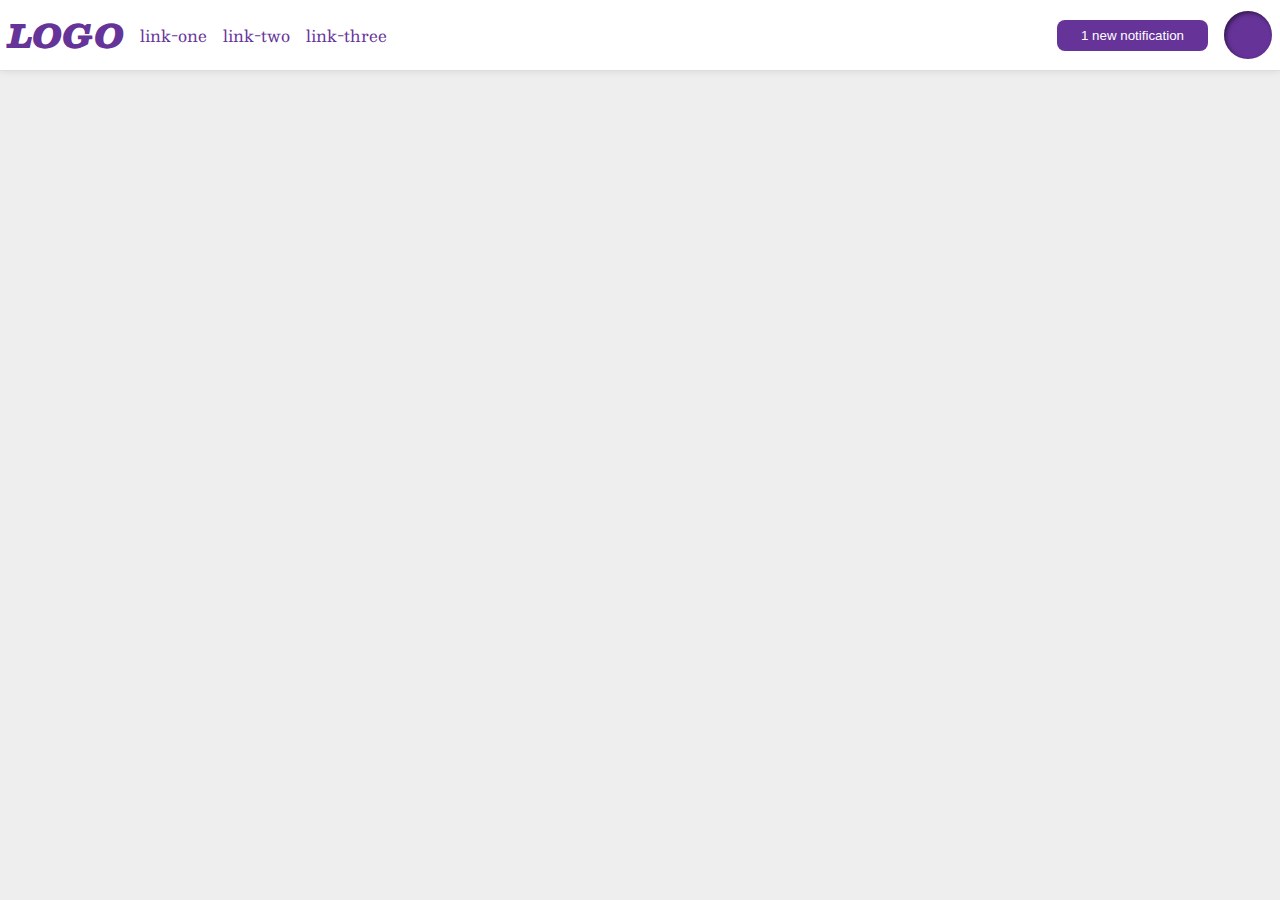
<file: flex/03-flex-header-2/index.html>
<!DOCTYPE html>
<html lang="en">
  <head>
    <meta charset="UTF-8">
    <meta http-equiv="X-UA-Compatible" content="IE=edge">
    <meta name="viewport" content="width=device-width, initial-scale=1.0">
    <title>Flex Header 2</title>
    <link rel="stylesheet" href="style.css">
  </head>
  <body>
    <div class="header">
      <div class="left">
        <div class="logo">
          LOGO
        </div>
        <ul class="links">
          <li><a href="google.com">link-one</a></li>
          <li><a href="google.com">link-two</a></li>
          <li><a href="google.com">link-three</a></li>
        </ul>
      </div>
      <div class="right">
        <button class="notifications right">
          1 new notification
        </button>
        <div class="profile-image right"></div>
      </div>
    </div>
  </body>
</html>
</file>
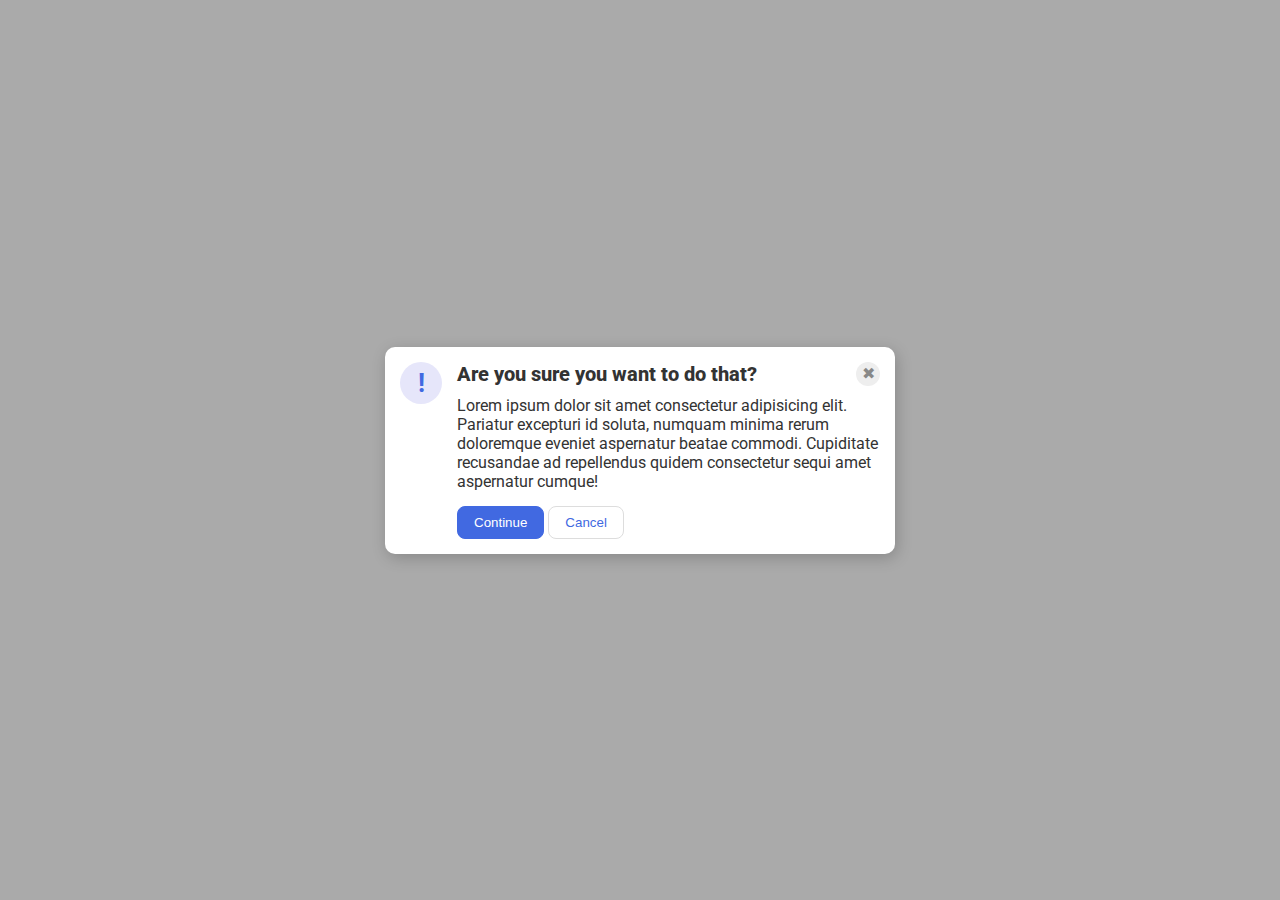
<file: flex/05-flex-modal/index.html>
<!DOCTYPE html>
<html lang="en">
  <head>
    <meta charset="UTF-8">
    <meta http-equiv="X-UA-Compatible" content="IE=edge">
    <meta name="viewport" content="width=device-width, initial-scale=1.0">
    <link rel="stylesheet" href="style.css">
    <title>Modal</title>
  </head>
  <body>
    <div class="modal">
      <div class="icon">!</div>
      <div class="container">
        <div class="header">
          Are you sure you want to do that?
          <div class="close-button">✖</div>
        </div>
        <div class="text">Lorem ipsum dolor sit amet consectetur adipisicing elit. Pariatur excepturi id soluta, numquam minima rerum doloremque eveniet aspernatur beatae commodi. Cupiditate recusandae ad repellendus quidem consectetur sequi amet aspernatur cumque!</div>
        <button class="continue">Continue</button>
        <button class="cancel">Cancel</button>
      </div>
    </div>
  </body>
</html>
</file>
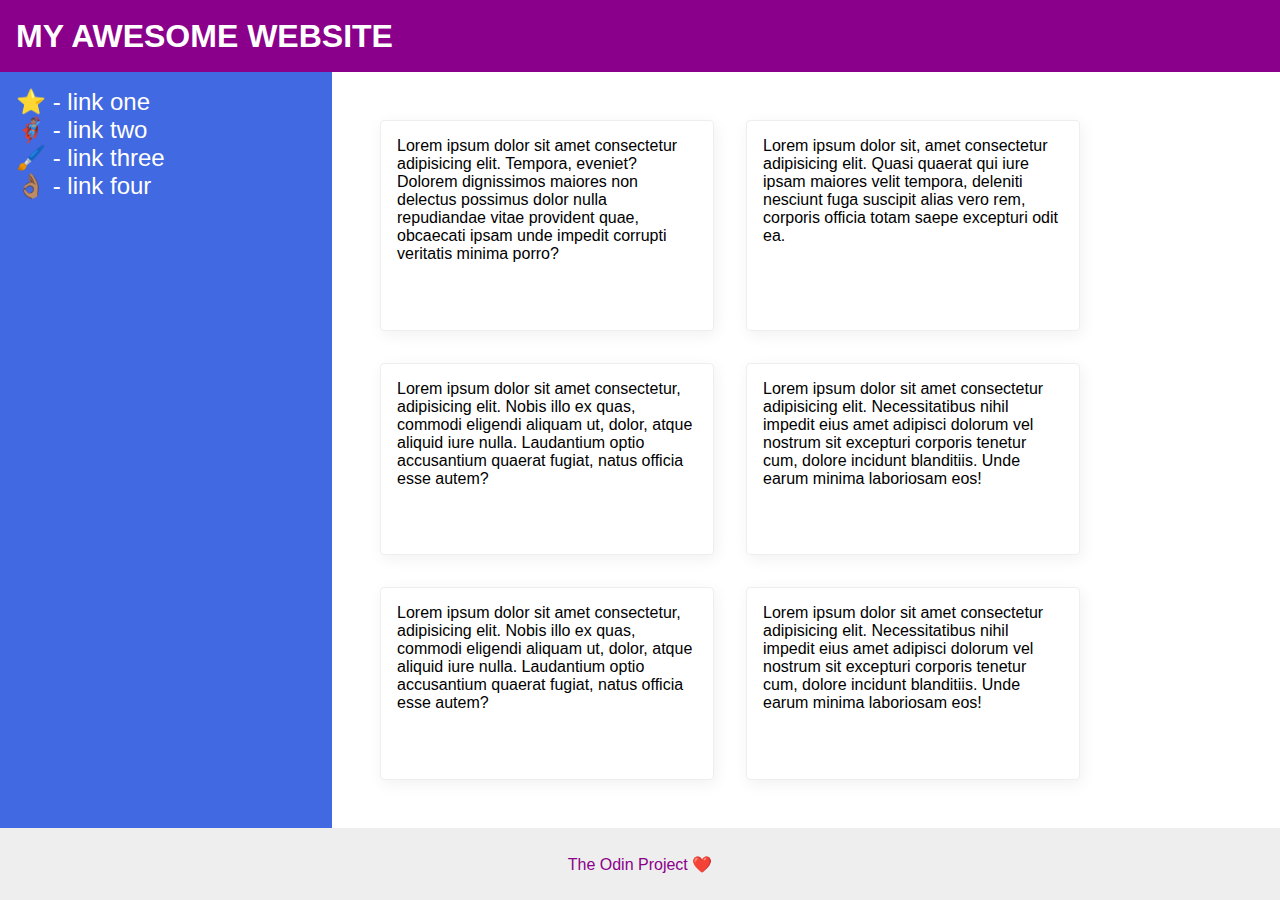
<file: flex/07-flex-layout-2/index.html>
<!DOCTYPE html>
<html lang="en">
  <head>
    <meta charset="UTF-8">
    <meta http-equiv="X-UA-Compatible" content="IE=edge">
    <meta name="viewport" content="width=device-width, initial-scale=1.0">
    <title>The Holy Grail</title>
    <link rel="stylesheet" href="style.css">
  </head>
  <body>
    <div class="header">
      MY AWESOME WEBSITE
    </div>
    
    <div class="body">
      <div class="sidebar">
        <ul>
          <li><a href="#">⭐ - link one</a></li>
          <li><a href="#">🦸🏽‍♂️ - link two</a></li>
          <li><a href="#">🖌️ - link three</a></li>
          <li><a href="#">👌🏽 - link four</a></li>
        </ul>
      </div>
      
      <div class="card-container">
        <div class="card">Lorem ipsum dolor sit amet consectetur adipisicing elit. Tempora, eveniet? Dolorem dignissimos maiores non delectus possimus dolor nulla repudiandae vitae provident quae, obcaecati ipsam unde impedit corrupti veritatis minima porro?</div>
        <div class="card">Lorem ipsum dolor sit, amet consectetur adipisicing elit. Quasi quaerat qui iure ipsam maiores velit tempora, deleniti nesciunt fuga suscipit alias vero rem, corporis officia totam saepe excepturi odit ea.</div>
        <div class="card">Lorem ipsum dolor sit amet consectetur, adipisicing elit. Nobis illo ex quas, commodi eligendi aliquam ut, dolor, atque aliquid iure nulla. Laudantium optio accusantium quaerat fugiat, natus officia esse autem?</div>
        <div class="card">Lorem ipsum dolor sit amet consectetur adipisicing elit. Necessitatibus nihil impedit eius amet adipisci dolorum vel nostrum sit excepturi corporis tenetur cum, dolore incidunt blanditiis. Unde earum minima laboriosam eos!</div>
        <div class="card">Lorem ipsum dolor sit amet consectetur, adipisicing elit. Nobis illo ex quas, commodi eligendi aliquam ut, dolor, atque aliquid iure nulla. Laudantium optio accusantium quaerat fugiat, natus officia esse autem?</div>
        <div class="card">Lorem ipsum dolor sit amet consectetur adipisicing elit. Necessitatibus nihil impedit eius amet adipisci dolorum vel nostrum sit excepturi corporis tenetur cum, dolore incidunt blanditiis. Unde earum minima laboriosam eos!</div>
      </div>
    </div>
    
    <div class="footer">
      The Odin Project ❤️
    </div>
  </body>
</html>
</file>
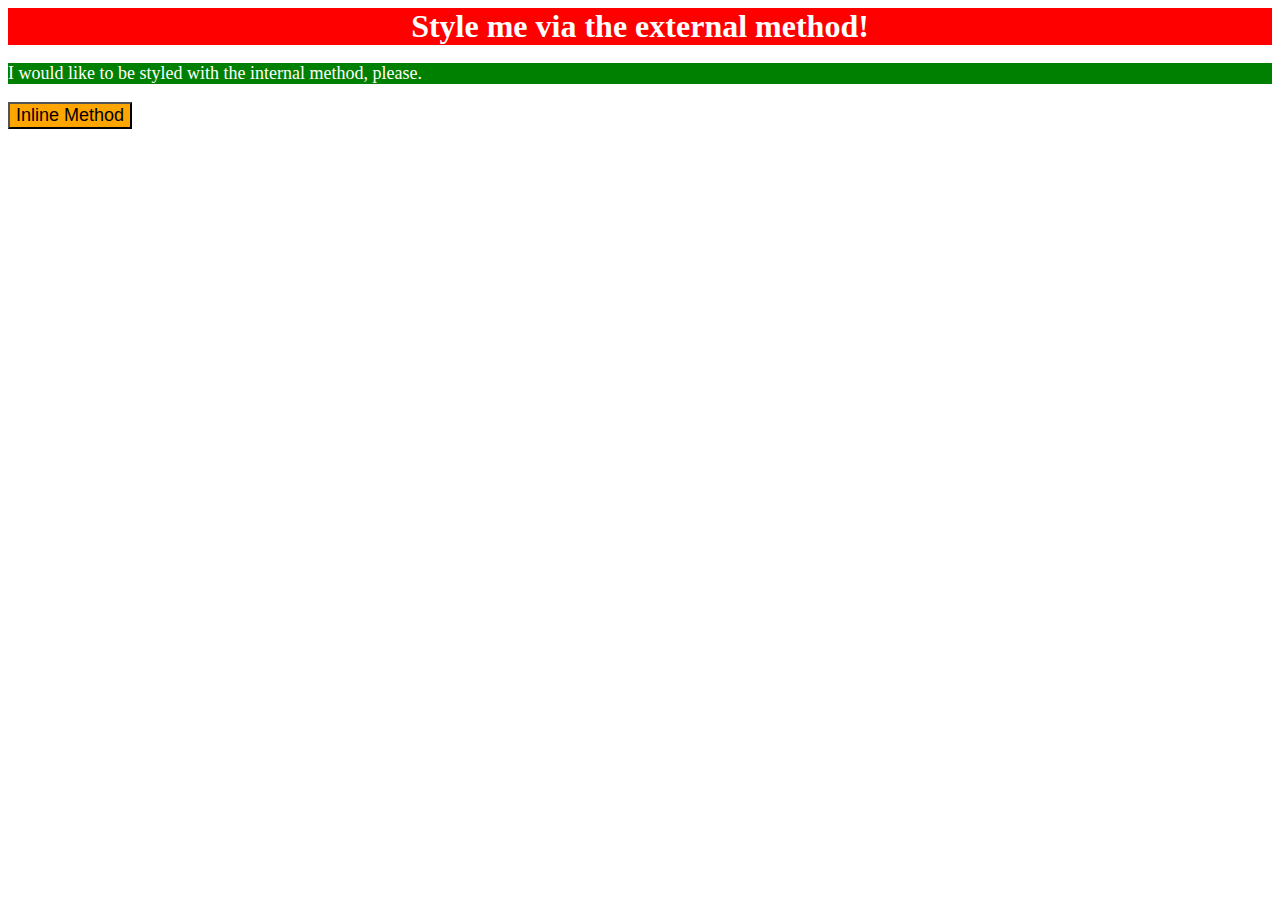
<file: foundations/01-css-methods/index.html>
<!DOCTYPE html>
<html lang="en">
  <head>
    <meta charset="UTF-8">
    <meta http-equiv="X-UA-Compatible" content="IE=edge">
    <meta name="viewport" content="width=device-width, initial-scale=1.0">
    <title>Methods for Adding CSS</title>
    <link rel="stylesheet" href="./styles.css">
    
    <style>
      p {
        background-color: green;
        color: white;
        font-size: 18px;
      }
    </style>
  </head>
  <body>
    <div>Style me via the external method!</div>
    <p>I would like to be styled with the internal method, please.</p>
    <button style="background-color: orange; font-size: 18px;">Inline Method</button>
  </body>
</html>
</file>
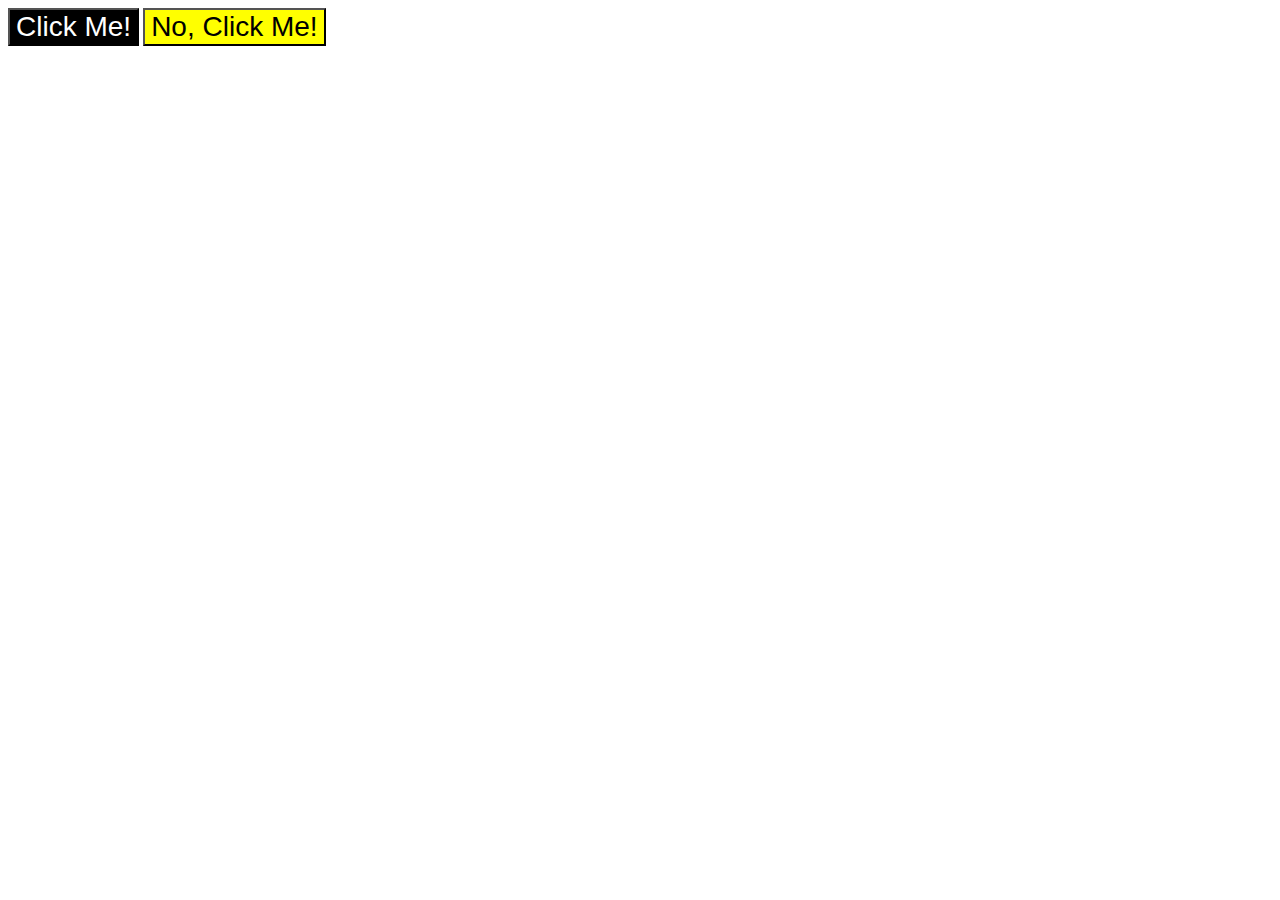
<file: foundations/03-grouping-selectors/index.html>
<!DOCTYPE html>
<html lang="en">
  <head>
    <meta charset="UTF-8">
    <meta http-equiv="X-UA-Compatible" content="IE=edge">
    <meta name="viewport" content="width=device-width, initial-scale=1.0">
    <title>Grouping Selectors</title>
    <link rel="stylesheet" href="styles.css">
  </head>
  <body>
    <button class="uniq-one">Click Me!</button>
    <button class="uniq-two">No, Click Me!</button>
  </body>
</html>
</file>
<file: flex/03-flex-header-2/style.css>
/* this is some magical font-importing.  
you'll learn about it later. */
@import url('https://fonts.googleapis.com/css2?family=Besley:ital,wght@0,400;1,900&display=swap');

body {
  margin: 0;
  background: #eee;
  font-family: Besley, serif;
}

.header {
  background: white;
  border-bottom: 1px solid #ddd;
  box-shadow: 0 0 8px rgba(0,0,0,.1);
  display: flex;
  justify-content: space-between;
  padding: 8px;
}

.profile-image {
  background: rebeccapurple;
  box-shadow: inset 2px 2px 4px rgba(0,0,0,.5);
  border-radius: 50%;
  width: 48px;
  height: 48px;
}

.logo {
  color: rebeccapurple;
  font-size: 32px;
  font-weight: 900;
  font-style: italic;
}

button {
  border: none;
  border-radius: 8px;
  background: rebeccapurple;
  color: white;
  padding: 8px 24px;
}

a {
  /* this removes the line under our links */
  text-decoration: none;
  color: rebeccapurple;
}

ul {
  list-style-type: none;
  display: flex;
  margin: 0;
  padding: 0;
  gap: 16px;
}

.left, .right {
  display: flex;
  align-items: center;
  gap: 16px;
}
</file>
<file: flex/05-flex-modal/style.css>
@import url('https://fonts.googleapis.com/css2?family=Roboto:wght@400;700&display=swap');

html, body {
  height: 100%;
}

body {
  font-family: Roboto, sans-serif;
  margin: 0;
  background: #aaa;
  color: #333;
  /* I'll give you this one for free lol */
  display: flex;
  align-items: center;
  justify-content: center;
}

.modal {
  background: white;
  width: 480px;
  border-radius: 10px;
  box-shadow: 2px 4px 16px rgba(0,0,0,.2);
  padding: 15px;
  display: flex;
  gap: 15px
}

.header {
  font-size: 20px;
  font-weight: 800;
  display: flex;
  align-items: center;
  justify-content: space-between;
  margin-bottom: 10px;
}

.icon {
  color: royalblue;
  font-size: 26px;
  font-weight: 700;
  background: lavender;
  width: 42px;
  height: 42px;
  border-radius: 50%;
  display: flex;
  align-items: center;
  justify-content: center;
  flex-shrink: 0;
}

.close-button {
  background: #eee;
  border-radius: 50%;
  color: #888;
  font-weight: 400;
  font-size: 16px;
  height: 24px;
  width: 24px;
  display: flex;
  align-items: center;
  justify-content: center;
}

button {
  padding: 8px 16px;
  border-radius: 8px;
  margin-top: 15px;
}

button.continue {
  background: royalblue;
  border: 1px solid royalblue;
  color: white;
}

button.cancel {
  background: white;
  border: 1px solid #ddd;
  color: royalblue;
}
</file>
<file: flex/07-flex-layout-2/style.css>
body {
  font-family: -apple-system, BlinkMacSystemFont, 'Segoe UI', Roboto, Oxygen, Ubuntu, Cantarell, 'Open Sans', 'Helvetica Neue', sans-serif;
  margin: 0;
  min-height: 100vh;
  display: flex;
  flex-direction: column;
}

.header {
  height: 72px;
  background: darkmagenta;
  color: white;
  font-size: 32px;
  font-weight: 900;
  padding: 0 16px;
  display: flex;
  align-items: center;
}

.footer {
  height: 72px;
  background: #eee;
  color: darkmagenta;
  display: flex;
  align-items: center;
  justify-content: center;
}

.body {
  display: flex;
  flex: 1;
}

.sidebar {
  width: 300px;
  background: royalblue;
  padding: 16px;
  flex-shrink: 0;
}

ul {
  list-style: none;
  margin: 0;
  padding: 0;
}

a {
  font-size: 24px;
  color: white;
  text-decoration: none;
}

.card-container {
  display: flex;
  flex-wrap: wrap;
  padding: 32px;
}

.card {
  border: 1px solid #eee;
  box-shadow: 2px 4px 16px rgba(0,0,0,.06);
  border-radius: 4px;
  padding: 16px;
  margin: 16px;
  width: 300px;
  /* height: 200px; */
}
</file>
<file: foundations/01-css-methods/styles.css>
div {
  background-color: red;
  color: white;
  font-size: 32px;
  text-align: center;
  font-weight: bold;
}
</file>
<file: foundations/03-grouping-selectors/styles.css>
.uniq-one,
.uniq-two {
    font-size: 28px;
    font-family: Helvetica, "Times New Roman", sans-serif;
}

.uniq-one {
    background-color: black;
    color: rgb(255, 255, 255);
}

.uniq-two {
    background-color: #ffff00;
}
</file>
